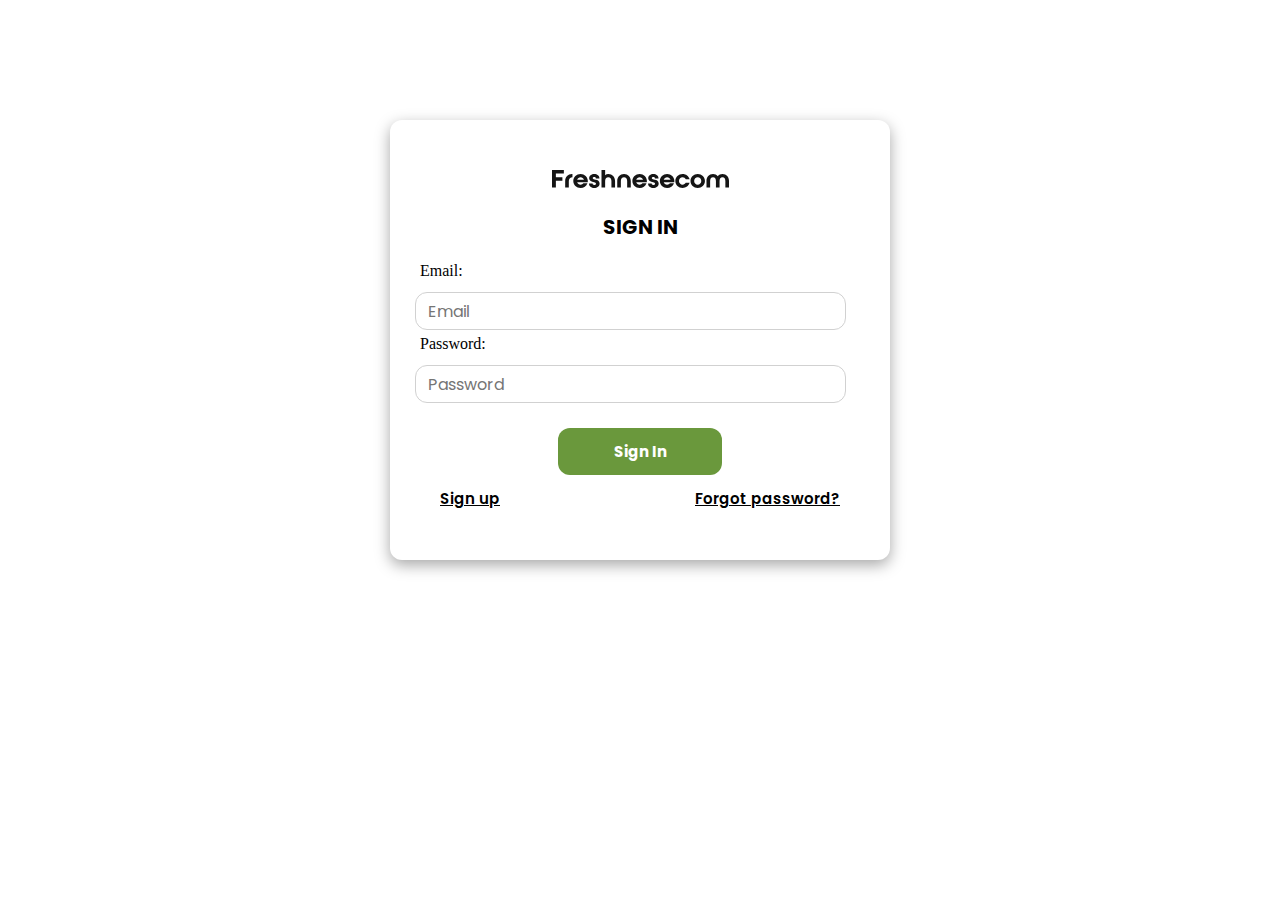
<file: Buoi_13/login/login.html>
<!DOCTYPE html>
<html lang="en">
  <head>
    <meta charset="UTF-8" />
    <meta http-equiv="X-UA-Compatible" content="IE=edge" />
    <meta name="viewport" content="width=device-width, initial-scale=1.0" />
    <title>Document</title>
    <link
      href="https://fonts.googleapis.com/css2?family=Poppins:wght@100&display=swap"
      rel="stylesheet"
    />
    <link rel="preconnect" href="https://fonts.googleapis.com" />
    <link rel="preconnect" href="https://fonts.gstatic.com" />
    <link
      href="https://fonts.googleapis.com/css2?family=Poppins:ital,wght@0,100;0,200;1,200&display=swap"
      rel="stylesheet"
    />
    <link rel="preconnect" href="https://fonts.googleapis.com" />
    <link rel="preconnect" href="https://fonts.gstatic.com" />
    <link
      href="https://fonts.googleapis.com/css2?family=Poppins:ital,wght@0,100;0,200;1,200&display=swap"
      rel="stylesheet"
    />
    <link rel="stylesheet" href="../css/login.css" />
  </head>
  <body>
    <form>
      
      <div class="sign-in">
        <div class="signIn-form">
          <a href="/">
            <img src="../assets/trade_name.svg" alt="trade name icon" />
          </a>
          <p>SIGN IN</p>
          <span class="error-message" id="common_validate_error"
            >Please enter your email and password</span
          >
          <div>
            <span>Email: </span>
            <input id="emailInput" type="text" placeholder="Email" />
            <span id="error_validate_email" class="error-message">Invalid email</span>
          </div>
          <div>
            <span>Password:</span>
            <input id="passwordInput" type="password" placeholder="Password" />
            <span class="error-message" id="error_validate_password"
              >Invalid password</span
            >
          </div>

          <button  type="submit" id="btnSignIn">Sign In</button>
        </div>
        <div class="info-group">
          <a href="#">Sign up</a>
          <a href="#">Forgot password?</a>
        </div>
      </div>
    </form>
  </body>
  <script src="./login_index.js"></script>
</html>
</file>
<file: Buoi_13/css/login.css>
.circle {
    width: 100%;
    height: 100vh;
    display: flex;
    justify-content: center;
    align-items: center;
}

.sign-in {
    width: 500px;
    display: flex;
    flex-direction: column;
    align-items: center;
    margin: 120px auto;
    box-shadow: rgba(0, 0, 0, 0.35) 0px 5px 15px;
    border-radius: 12px;
    padding-bottom: 50px;
}

.signIn-form {
    display: flex;
    flex-direction: column;
    align-items: center;
    margin-top: 50px;
    width: 90%;
    box-sizing: border-box;
}

.signIn-form p {
    font-family: 'Poppins';
    font-weight: 700;
    font-size: 20px;
}

.signIn-form div {
    width: 100%;
    margin-bottom: 5px;
}

.signIn-form div span {
    margin-left: 5px;
}

.signIn-form div input {
    margin-top: 12px;
    width: 90%;
    height: 36px;
    font-size: 16px;
    font-family: 'Poppins';
    padding: 0 12px;
    border-radius: 12px;
    border: 1px solid #D1D1D1;
    outline: none;
    /* background-color: white; */
}


.signIn-form button {
    margin-top: 20px;
    width: 164px;
    height: 47px;
    background-color: #6A983C;
    font-size: 15px;
    font-family: 'Poppins';
    font-weight: 700;
    cursor: pointer;
    border: none;
    border-radius: 12px;
    color: #fff;
    outline: none;
}

.signIn-form:focus {
    outline: none;
}

.info-group {
    width: 80%;
    display: flex;
    justify-content: space-between;
    margin-top: 12px;
}

.info-group a {
    text-decoration: underline;
    color: #000;
    font-size: 15px;
    font-weight: 600;
    font-family: 'Poppins';
}

.error-message {
    font-size: 12px;
    color: #e74c3c;
    font-family: 'Poppins';
    font-weight: 700;
    display: none;
}

.show{
    display: block;
}
</file>
